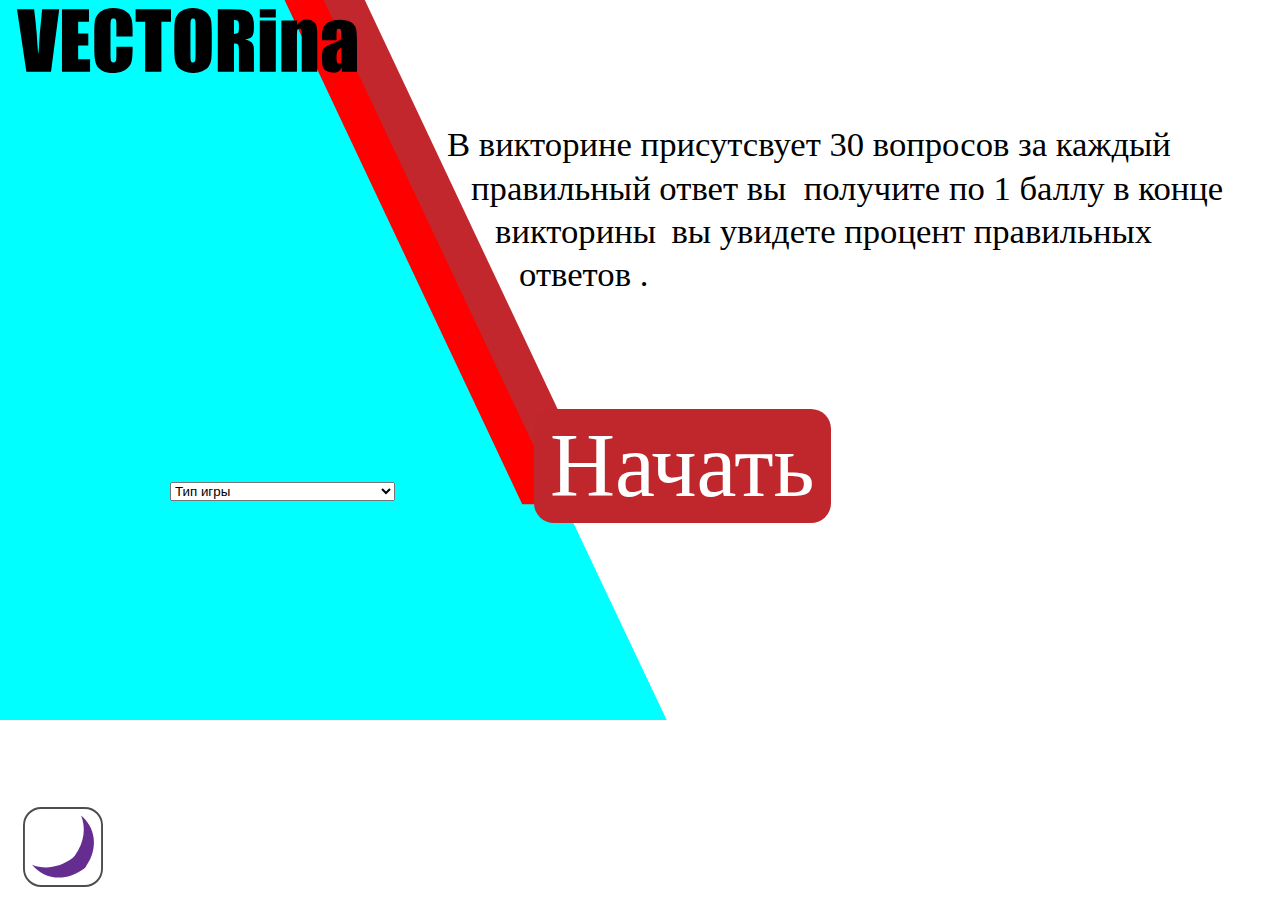
<file: index.html>
<!DOCTYPE html>
<html lang="ru" xmlns="http://www.w3.org/1999/html">
<head>
    <meta charset="UTF-8">
    <title>VECTORina</title>
    <link rel="stylesheet" href="styles/theme.css">
    <link href="https://cdn.jsdelivr.net/npm/bootstrap@5.1.3/dist/css/bootstrap.min.css" rel="stylesheet" integrity="sha384-1BmE4kWBq78iYhFldvKuhfTAU6auU8tT94WrHftjDbrCEXSU1oBoqyl2QvZ6jIW3" crossorigin="anonymous">
</head>
<body>
<div class="header">
    <span><a href="index.html"><img class="logo"/></a></span>
</div>
<button class="btn-toggle"><img class="themm" id="themimg" src="svg/moon.svg" alt="theme"></button>
<select id="type" class="form-select" aria-label="types" onclick="test_take(this.value)">
    <option selected>Тип игры</option>
    <option title="классический тест с правильными ответами" value="1">Тест</option>
    <option title="тест без правильных ответов" value="2">Опрос</option>
</select>

<a href="test.html" class="start">Начать</a>
<script src="https://cdn.jsdelivr.net/npm/bootstrap@5.1.3/dist/js/bootstrap.bundle.min.js" integrity="sha384-ka7Sk0Gln4gmtz2MlQnikT1wXgYsOg+OMhuP+IlRH9sENBO0LRn5q+8nbTov4+1p" crossorigin="anonymous"></script>
<script src="scripts/but.js"></script>
<script>
    function test_take(value){
        localStorage.setItem("quiz_type",value);

    }
</script>
</body>
</html>
</file>
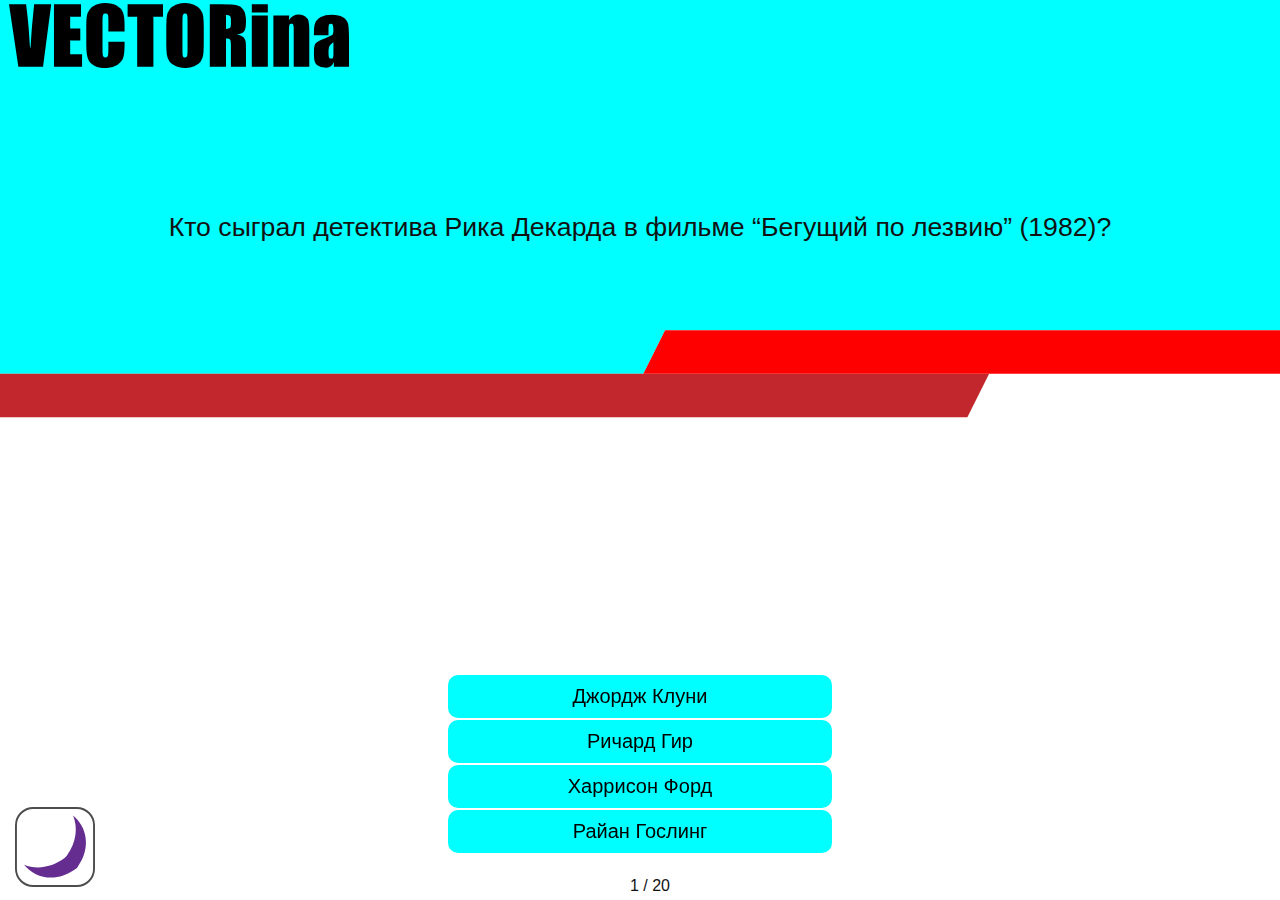
<file: test.html>
<!DOCTYPE html>
<html lang="en">
<head>
    <meta charset="UTF-8">
    <title>Test</title>
    <link rel="stylesheet" href="styles/theme_test.css">
    <link rel="stylesheet" type="text/css" href="styles/app.css">
    <meta name='viewport' content='width=device-width, initial-scale=1.0, maximum-scale=1.0, user-scalable=0'/>
    <meta name="apple-mobile-web-app-capable" content="yes">
    <meta name="mobile-web-app-capable" content="yes">
    <meta name="HandheldFriendly" content="true"/>

</head>
<body>
<div class="header">
    <span><a href="index.html"><img class="logo"/></a></span>
</div>
<div>

    <div class="wrapper">
        <main class="main">
            <div class="quiz__head">
                <div class="head__content" id="head">Lorem ipsum dolor sit amet consectetur adipisicing elit. Ut ducimus
                    odit accusamus, illum quas magni provident odio praesentium commodi sint, porro harum, minus
                </div>
            </div>
            <div class="quiz__body">
                <div class="buttons">
                    <div class="buttons__content" id="buttons">
                        <button class="button">Default button</button>
                        <br>
                        <button class="button button_wrong">Wrong answer</button>
                        <br>
                        <button class="button button_correct">Correct answer</button>
                        <br>
                        <button class="button button_passive">Unclicked button</button>
                        <br>
                    </div>
                </div>

                <div class="quiz__footer">
                    <div class="footer__content" id="pages">0 / 0</div>
                </div>
            </div>
    </div>
    <button class="btn-toggle"><img class="themm" id="themimg" src="svg/moon.svg" alt="theme"></button>
    <script src="scripts/but.js"></script>
    <script src="scripts/app.js"></script>
</body>
</html>
</file>
<file: styles/theme.css>
.text{
    font-family: Impact;
    color: #222;
    text-decoration: none;
}

body {
    background: no-repeat;
    background-size: cover;
    background-image: url("../svg/back_w.svg");
}
.logo{
    content: url("../svg/logo_w.svg");
}
.dark-theme .logo{
    content: url("../svg/logo_b.svg");
}
img.themm {
    content: url("../svg/moon.svg");
}
.dark-theme img.themm {
    content: url("../svg/sun.svg");
}

body.dark-theme {
    background: no-repeat;
    background-size: cover;
    background-image: url("../svg/back_b.svg");
}
.dark-theme .text{
    font-family: Impact;
    color: #eee;
    text-decoration: none;
}
.dark-theme .header{
    display: flex;
    align-items: flex-end;
    justify-content: space-between;
    height: 15%;
    width: 100%;

}
.header{
    display: flex;
    align-items: flex-end;
    justify-content: space-between;
    height: 15%;
    width: 100%;

}
.nav-links{
    display: flex;

}
.settings{
    font-size: 50px;
    margin-right: 1vh;
}
.logo{
    height: 65px;
    margin-left: 1vh;
}
.btn-toggle{
    position:absolute;
    bottom:0;
    margin-left: 1vh;
    margin-bottom: 1vh;
    background: none;
    border: none;
}
.btn-toggle img{
    height: 80px;
}
.start {
    outline: 0;
    font-family: Impact;
    margin-top: 5vh;
    margin-left: 15vh;
    grid-gap: 8px;
    align-items: center;
    background-color: #bf272d;
    color: #ffffff;
    border-radius: 20px;
    cursor: pointer;
    display: inline-flex;
    flex-shrink: 0;
    font-size: 90px;
    gap: 10px;
    justify-content: center;
    line-height: 1;
    overflow: hidden;
    padding: 12px 16px;
    text-decoration: none;
    text-overflow: ellipsis;
    transition: all .14s ease-out;
    white-space: nowrap;}

.dark-theme .start{
    color: #222222;
}
.start:hover {
    color: white;
    box-shadow: 10px 10px 0 #ffffff;
    transform: translate(-10px, -10px);
}
#type{
    width: 25vh;
    margin-top: 45vh;
    margin-left: 18vh;
}
.start:focus-visible {
    outline-offset: 1px;
}
.dark-theme .start:hover {
    color: black;
    box-shadow: 10px 10px 0 rgb(0, 0, 0);
    transform: translate(-10px, -10px);
}
.dark-theme #type  {
    background-color: #222222;
    color: #eeeeee;
}
</file>
<file: styles/theme_test.css>
.text{
    font-family: Impact;
    color: #222;
    text-decoration: none;
}
body {
    background: no-repeat;
    background-size: cover;
    background-image: url("../svg/testback_w.svg");
}
.logo{
    content: url("../svg/logo_w.svg");
}
.dark-theme .logo{
    content: url("../svg/logo_b.svg");
}
img.themm {
    content: url("../svg/moon.svg");
}
.dark-theme img.themm {
    content: url("../svg/sun.svg");
}
body.dark-theme {
    background: no-repeat;
    background-size: cover;
    background-image: url("../svg/testback_b.svg");
}
.dark-theme .text{
    font-family: Impact;
    color: #eee;
    text-decoration: none;
}

.header {
    display: flex;
    align-items: flex-end;
    justify-content: space-between;
    height: 8%;
    width: 100%;
}
iframe{
    border: none;
    border-width: 0px;
}

.nav-links{
    display: flex;
}
.last-game{
    font-size: 50px;
    margin-right: 5vh ;
}
.settings{
    font-size: 50px;
    margin-right: 1vh;
}
.logo{
    height: 65px;
    margin-left: 1vh;
}
.btn-toggle{
    position:fixed;
    bottom:1vh;
    left: 1vh;

    background: none;
    border: none;
}
.btn-toggle img{
    height: 80px;
}
</file>
<file: styles/app.css>
body, html {
    width: 100%;
    height: 100%;
    margin: 0;
    padding: 0;
    overflow: hidden;
    font-size: 16px;
    font-family: helvetica, arial, serif;
    color: #111;
}

.wrapper {
    width: 100%;
    height: 100%;
    display: table;
}

.main {
    display: table-cell;
    text-align: center;
}

.quiz-frame {
    border: 0;

}

.quiz__head {
    font-size: 20pt;
    margin: 1vh;
    margin-top: 15vh;
    margin-bottom: 35vh;
}

.head__content {
    padding: 5px;
}

.quiz__body {
    margin: 10px;
}

.quiz__footer {
    position: absolute;
    bottom: 0;
    display: block;
    width: 100%;
}

.footer__content {
    padding: 5px;
}

.dark-theme .footer__content {
    color: #eeeeee;
}

.button {
    border: 0;
    border-radius: 10px;
    background: #00FFFF;
    color: #000000;
    padding: 10px 25px;
    width: 100%;
    font-size: 15pt;
    display: block;
    margin: 2px auto;
    cursor: pointer;
}

.dark-theme .button {
    background: #2E3192;
    color: #eeeeee;
}

.buttons__content {
    position: fixed;
    bottom: 5vh;
    left: 35vw;
    width: 30vw;
}

.button_wrong {
    background: #EB6465;
}

.button_correct {
    background: #5EB97D;
}

.button_passive {
    background: #B3B3B3;
}

.dark-theme html, .dark-theme body {
    color: #eeeeee;
}

.dark-theme .head__content {
    color: #eeeeee;
}

.dark-theme .button_wrong {
    background: #7a1818;
}

.dark-theme .button_correct {
    background: #1f4930;
}

.dark-theme .button_passive {
    background: #3b3b3b;
}
</file>
